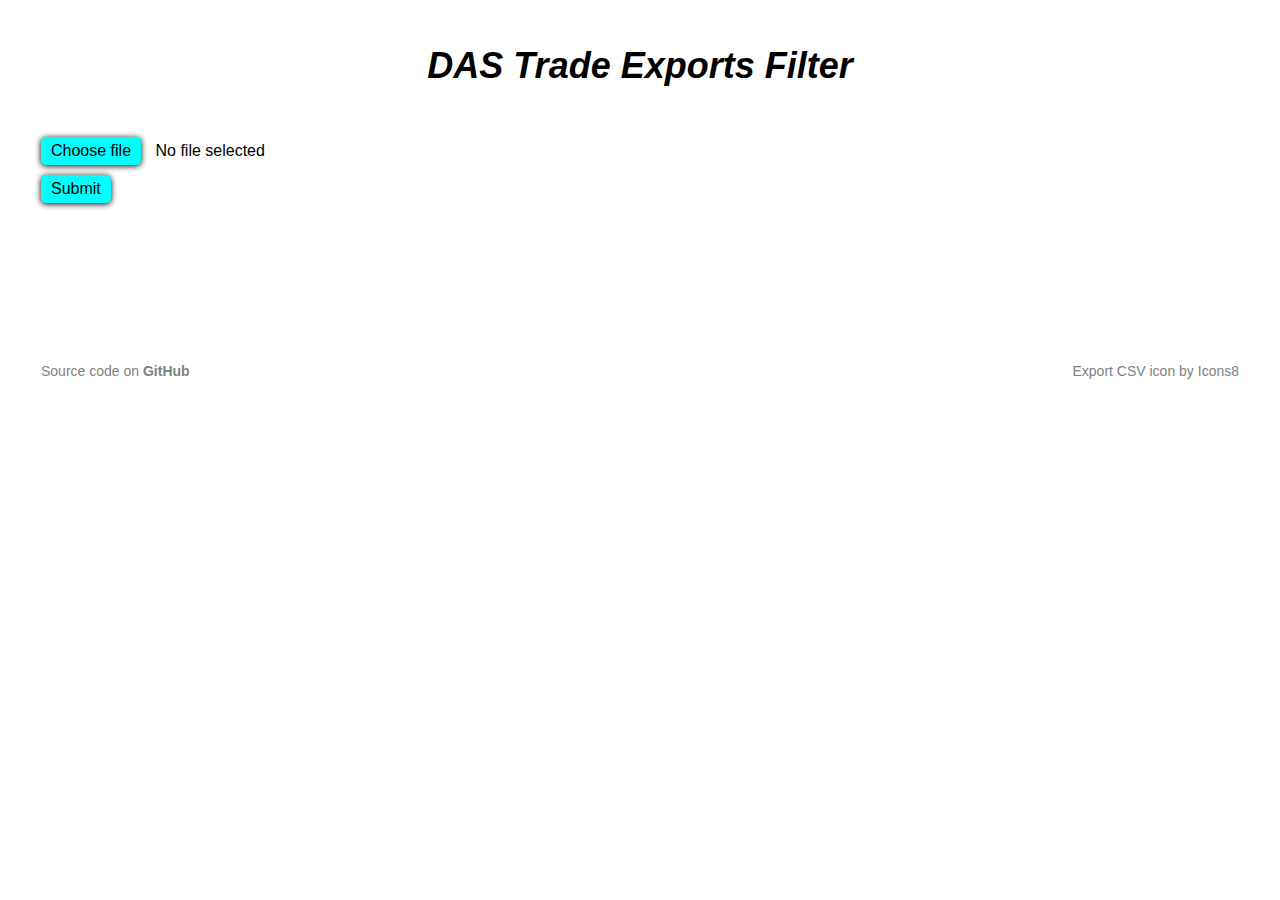
<file: index.html>
<!DOCTYPE html>
<html lang="en">
<head>
  <meta charset="UTF-8">
  <meta http-equiv="X-UA-Compatible" content="IE=edge">
  <meta name="viewport" content="width=device-width, initial-scale=1.0">
  <link type="image/png" sizes="32x32" rel="icon" href="./icon-csv.png">
  <title>DAS Trade Exports Filter</title>
  <link rel="stylesheet" href="styles.css" />
  <script src="script.js" type="application/javascript" defer></script>
</head>
<body>
  <main>
    <h1 class="title">DAS Trade Exports Filter</h1>
    <section class="input-form">
      <form id="csv-loader">
        <label class="file-select">
          <span>Choose file</span>
          <span id="csv-file-name">No file selected</span>
          <input type="file" id="csv-file-input" accept="text/plain" />
        </label>
        <br />
        <input class="file-submit" type="submit" value="Submit" />
      </form>
    </section>

    <section class="filter-options-container">
      <p id="filters-section-title"></p>
      <div id="filters" class="filter-options"></div>
    </section>

    <section id="data-download"></section>

    <section class="data-display">
      <table class="data-table">
        <thead id="data-table-header"></thead>
        <tbody id="data-table-body"></tbody>
      </table>
    </section>

    <footer>
      <span class="left">
        Source code on <a href="https://github.com/Gruximillian/das-trade-export-filter"><b>GitHub</b></a>
      </span>
      <span class="right">
        <a target="_blank" href="https://icons8.com/icon/112077/export-csv">Export CSV</a> icon by <a target="_blank" href="https://icons8.com">Icons8</a>
      </span>
    </footer>
  </main>
</body>
</html>
</file>
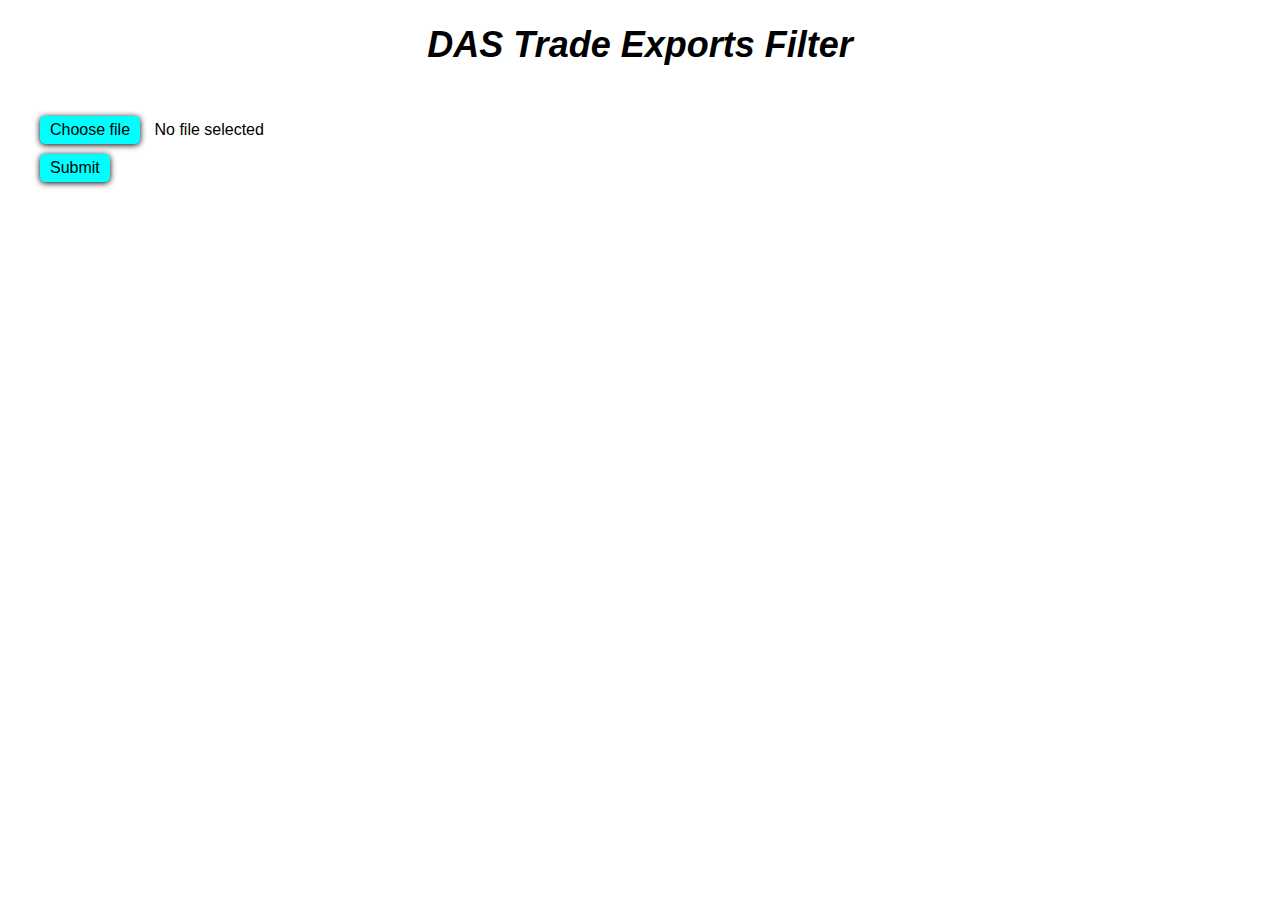
<file: app/index.html>
<!DOCTYPE html>
<html lang="en">
<head>
  <meta charset="UTF-8">
  <meta http-equiv="X-UA-Compatible" content="IE=edge">
  <meta name="viewport" content="width=device-width, initial-scale=1.0">
  <title>DAS Trade Exports Filter</title>
  <link rel="stylesheet" href="styles.css" />
  <script src="script.js" type="application/javascript" defer></script>
</head>
<body>
  <main>
    <h1 class="title">DAS Trade Exports Filter</h1>
    <section class="input-form">
      <form id="csv-loader">
        <label class="file-select">
          <span>Choose file</span>
          <span id="csv-file-name">No file selected</span>
          <input type="file" id="csv-file-input" accept=".csv" />
        </label>
        <br />
        <input class="file-submit" type="submit" value="Submit" />
      </form>
    </section>

    <section class="filter-options-container">
      <p id="filters-section-title"></p>
      <div id="filters" class="filter-options"></div>
    </section>

    <section id="data-download"></section>

    <section class="data-display">
      <table class="data-table">
        <thead id="data-table-header"></thead>
        <tbody id="data-table-body"></tbody>
      </table>
    </section>
  </main>
</body>
</html>
</file>
<file: styles.css>
* {
  box-sizing: border-box;
  font-family: Arial, sans-serif;
}

html, body, main {
  min-height: 100%;
}

body {
  margin: 0;
  padding: 20px;
}

main {
  max-width: 1200px;
  margin: 0 auto;
  border: 1px solid transparent;
  position: relative;
  padding-bottom: 50px;
}

.title {
  font-size: 36px;
  font-style: italic;
  text-align: center;
}

.input-form {
  margin: 50px 0;
}

.file-select {
  margin-bottom: 10px;
  display: inline-block;
  border: none;
}

.file-select > span:first-child,
.file-submit,
.download-button {
  display: inline-block;
  background-color: aqua;
  padding: 5px 10px;
  margin-right: 10px;
  border-radius: 5px;
  box-shadow: 0 1px 6px 0 black;
  border: none;
  cursor: pointer;
  font-size: 16px;
  text-decoration: none;
  color: black;
}

.file-select > span:first-child:hover,
.file-submit:hover,
.download-button:hover {
  opacity: 0.8;
}

.file-select > input {
  display: none;
}

.filter-options-container {
  margin: 50px 20px;
}

.filter-options-container p {
  font-size: 30px;
}

.filter-options {
  display: flex;
}

.filter-options p {
  font-size: 20px;
}

.filter-options > fieldset {
  width: 50%;
}

.filter-content {
  display: flex;
  padding: 20px 0;
  flex-wrap: wrap;
}

.filter-content label {
  min-width: 110px;
  margin: 10px;
}

.data-display {
  border-radius: 10px;
  margin: 30px auto;
  overflow: hidden;
  box-shadow: 0 1px 6px 0 black;
}

.data-table {
  width: 100%;
  border-collapse: collapse;
}

.data-table thead tr {
  display: grid;
  width: 100%;
}

.data-table th {
  background-color: aqua;
  height: 40px;
  align-content: center;
}

.data-table tbody {
  display: flex;
  width: 100%;
  height: auto;
  max-height: 500px;
  overflow: auto;
  flex-direction: column;
}

.data-table tbody tr {
  width: 100%;
  display: grid;
}

.data-table td {
  text-align: center;
  height: 30px;
  flex-grow: 1;
  align-content: center;
}

.data-table tbody tr:nth-child(even) {
  background-color: lightgrey;
}

footer {
  position: absolute;
  bottom: 0;
  width: 100%;
  max-width: 1200px;
  height: 20px;
  font-size: 14px;
  color: grey;
}

footer span {
  display: inline-block;
  position: absolute;
}

footer a {
  text-decoration: none;
  color: inherit;
}

footer a:hover {
  text-decoration: underline;
}

footer .right {
  right: 0;
}
</file>
<file: app/styles.css>
* {
  box-sizing: border-box;
  font-family: Arial, sans-serif;
}

main {
  max-width: 1200px;
  margin: 0 auto;
}

.title {
  font-size: 36px;
  font-style: italic;
  text-align: center;
}

.input-form {
  margin: 50px 0;
}

.file-select {
  margin-bottom: 10px;
  display: inline-block;
  border: none;
}

.file-select > span:first-child,
.file-submit,
.download-button {
  display: inline-block;
  background-color: aqua;
  padding: 5px 10px;
  margin-right: 10px;
  border-radius: 5px;
  box-shadow: 0 1px 6px 0 black;
  border: none;
  cursor: pointer;
  font-size: 16px;
  text-decoration: none;
  color: black;
}

.file-select > span:first-child:hover,
.file-submit:hover,
.download-button:hover {
  opacity: 0.8;
}

.file-select > input {
  display: none;
}

.filter-options-container {
  margin: 50px 20px;
}

.filter-options-container p {
  font-size: 30px;
}

.filter-options {
  display: flex;
}

.filter-options p {
  font-size: 20px;
}

.filter-options > fieldset {
  width: 50%;
}

.filter-content {
  display: flex;
  padding: 20px 0;
  flex-wrap: wrap;
}

.filter-content label {
  min-width: 110px;
  margin: 10px;
}

.data-display {
  border-radius: 10px;
  margin: 30px auto;
  overflow: hidden;
  box-shadow: 0 1px 6px 0 black;
}

.data-table {
  width: 100%;
  border-collapse: collapse;
}

.data-table thead tr {
  display: grid;
  width: 100%;
}

.data-table th {
  background-color: aqua;
  height: 40px;
  align-content: center;
}

.data-table tbody {
  display: flex;
  width: 100%;
  height: auto;
  max-height: 500px;
  overflow: auto;
  flex-direction: column;
}

.data-table tbody tr {
  width: 100%;
  display: grid;
}

.data-table td {
  text-align: center;
  height: 30px;
  flex-grow: 1;
  align-content: center;
}

.data-table tbody tr:nth-child(even) {
  background-color: lightgrey;
}
</file>
